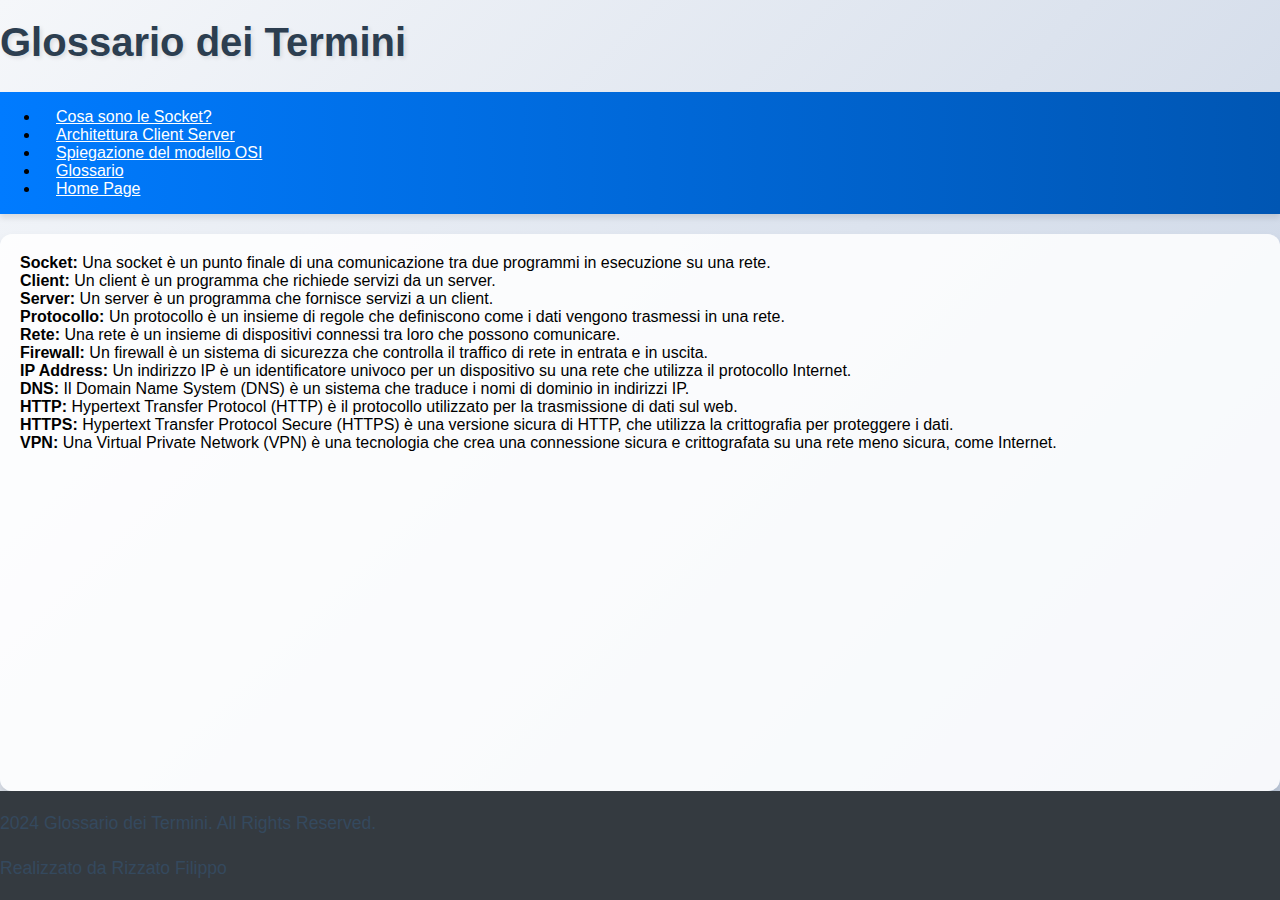
<file: glossario.html>
<!DOCTYPE html>
<html lang="it">
<head>
    <meta charset="UTF-8">
    <meta name="viewport" content="width=device-width, initial-scale=1.0">
    <link rel="stylesheet" href="style.css">
    <link href="https://cdn.jsdelivr.net/npm/bootstrap@5.0.2/dist/css/bootstrap.min.css" rel="stylesheet" integrity="sha384-EVSTQN3/azprG1Anm3QDgpJLIm9Nao0Yz1ztcQTwFspd3yD65VohhpuuCOmLASjC" crossorigin="anonymous">
    <title>Glossario dei Termini</title>
</head>
<body>
<div class="text-center mb-4">
    <h1 id="header-title"></h1>
</div>
<nav class="navbar navbar-expand-sm custom-navbar">
    <div class="container-fluid">
        <ul class="navbar-nav mx-auto" id="navbar-links"></ul>
    </div>
</nav>

<div class="container mt-4" id="content-container"></div>

<!-- Footer -->
<footer class="bg-dark text-white text-center py-4 mt-5">
    <p id="footer-text"></p>
    <p id="footer-author"></p>
</footer>

<script>
    // Fetch the content from the JSON file
    fetch('GL.json')
        .then(response => response.json())
        .then(data => {
            document.getElementById('header-title').textContent = data.header.title;

            const navbarLinks = document.getElementById('navbar-links');
            data.navbar.links.forEach(link => {
                const li = document.createElement('li');
                li.className = 'nav-item';
                const a = document.createElement('a');
                a.className = 'nav-link';
                a.href = link.href;
                a.textContent = link.text;
                li.appendChild(a);
                navbarLinks.appendChild(li);
            });

            const contentContainer = document.getElementById('content-container');
            const termsList = document.createElement('div');
            termsList.className = 'row mb-3';
            const colDiv = document.createElement('div');
            colDiv.className = 'col-12';

            data.content.terms.forEach(term => {
                const termDiv = document.createElement('div');
                termDiv.className = 'mb-2';
                const termTitle = document.createElement('strong');
                termTitle.textContent = term.term + ": ";
                const termDefinition = document.createElement('span');
                termDefinition.textContent = term.definition;
                termDiv.appendChild(termTitle);
                termDiv.appendChild(termDefinition);
                colDiv.appendChild(termDiv);
            });

            termsList.appendChild(colDiv);
            contentContainer.appendChild(termsList);

            document.getElementById('footer-text').textContent = data.footer.text;
            document.getElementById('footer-author').textContent = data.footer.author;
        })
        .catch(error => console.error('Error loading JSON:', error));
</script>

<script src="https://cdn.jsdelivr.net/npm/bootstrap@5.0.2/dist/js/bootstrap.bundle.min.js" integrity="sha384-cVKIPhG81rKrOSn0" crossorigin="anonymous"></script>
</body>
</html>
</file>
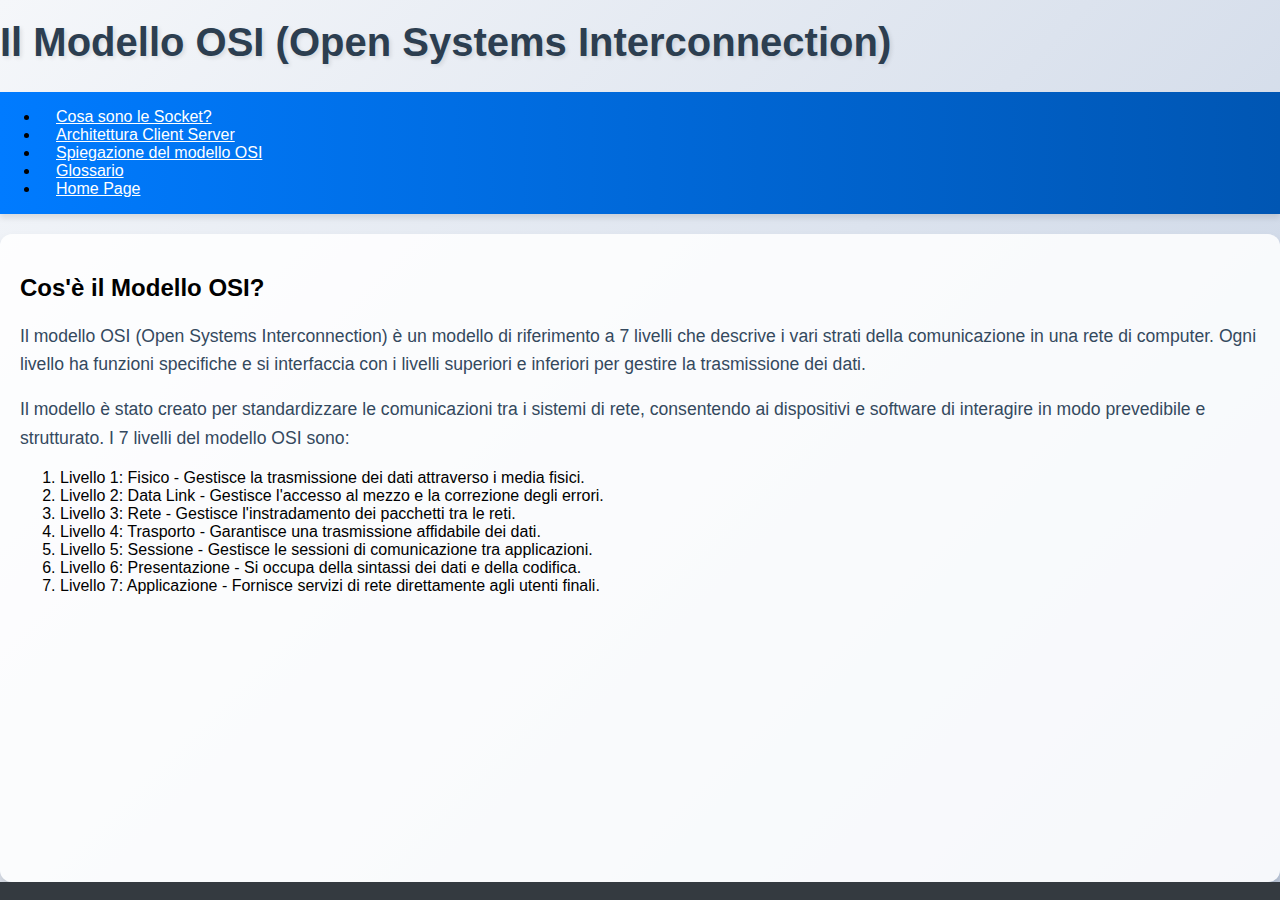
<file: OSI.html>
<!DOCTYPE html>
<html lang="it">
<head>
    <meta charset="UTF-8">
    <meta name="viewport" content="width=device-width, initial-scale=1.0">
    <link rel="stylesheet" href="style.css">
    <link href="https://cdn.jsdelivr.net/npm/bootstrap@5.0.2/dist/css/bootstrap.min.css" rel="stylesheet" integrity="sha384-EVSTQN3/azprG1Anm3QDgpJLIm9Nao0Yz1ztcQTwFspd3yD65VohhpuuCOmLASjC" crossorigin="anonymous">
    <title>Modello OSI</title>
</head>
<body>
<div class="text-center mb-4">
    <h1 id="header-title"></h1>
</div>
<nav class="navbar navbar-expand-sm custom-navbar">
    <div class="container-fluid">
        <ul class="navbar-nav mx-auto" id="navbar-links"></ul>
    </div>
</nav>

<div class="container mt-4" id="content-container"></div>

<!-- Footer -->
<footer class="bg-dark text-white text-center py-4 mt-5">
    <p id="footer-text"></p>
    <p id="footer-author"></p>
</footer>

<script>
    // Fetch the content from the JSON file
    fetch('OS.json')
        .then(response => {
            if (!response.ok) {
                throw new Error('Network response was not ok');
            }
            return response.json();
        })
        .then(data => {
            // Set header title
            const headerTitle = document.getElementById('header-title');
            if (headerTitle) {
                headerTitle.textContent = data.header.title;
            }

            // Build navbar links
            const navbarLinks = document.getElementById('navbar-links');
            if (navbarLinks) {
                data.navbar.links.forEach(link => {
                    const li = document.createElement('li');
                    li.className = 'nav-item';
                    const a = document.createElement('a');
                    a.className = 'nav-link';
                    a.href = link.href;
                    a.textContent = link.text;
                    li.appendChild(a);
                    navbarLinks.appendChild(li);
                });
            }

            // Build content sections
            const contentContainer = document.getElementById('content-container');
            if (contentContainer) {
                data.content.sections.forEach(section => {
                    const sectionDiv = document.createElement('div');
                    sectionDiv.className = 'row mb-3';
                    const colDiv = document.createElement('div');
                    colDiv.className = 'col-12';

                    // Add section title
                    const sectionTitle = document.createElement('h2');
                    sectionTitle.textContent = section.title;
                    colDiv.appendChild(sectionTitle);

                    // Add paragraphs
                    section.paragraphs.forEach(paragraph => {
                        const p = document.createElement('p');
                        p.textContent = paragraph;
                        colDiv.appendChild(p);
                    });

                    // Add list if present
                    if (section.list) {
                        const ol = document.createElement('ol');
                        section.list.forEach(item => {
                            const li = document.createElement('li');
                            li.innerHTML = item;
                            ol.appendChild(li);
                        });
                        colDiv.appendChild(ol);
                    }

                    // Add image if present
                    if (section.image) {
                        const imgDiv = document.createElement('div');
                        imgDiv.className = 'text-center';

                        const img = document.createElement('img');
                        img.src = section.image.src;
                        img.alt = section.image.alt;
                        img.className = 'img-fluid shadow-sm';

                        // Handle image loading errors with fallback
                        img.onerror = function() {
                            img.src = 'fallback-image.png'; // Use a local fallback image
                            img.alt = 'Immagine non disponibile';
                            console.error('Errore nel caricamento dell\'immagine, usando l\'immagine di fallback');
                        };

                        imgDiv.appendChild(img);

                        const caption = document.createElement('p');
                        caption.className = 'mt-2';
                        caption.textContent = section.caption;
                        imgDiv.appendChild(caption);

                        colDiv.appendChild(imgDiv);
                    }

                    sectionDiv.appendChild(colDiv);
                    contentContainer.appendChild(sectionDiv);
                });
            }

            // Set footer text and author
            const footerText = document.getElementById('footer-text');
            if (footerText) {
                footerText.textContent = data.footer.text;
            }
            const footerAuthor = document.getElementById('footer-author');
            if (footerAuthor) {
                footerAuthor.textContent = data.footer.author;
            }
        })
        .catch(error => console.error('Error loading JSON:', error));
</script>

<script src="https://cdn.jsdelivr.net/npm/bootstrap@5.0.2/dist/js/bootstrap.bundle.min.js" integrity="sha384-cVKIPhG81rKrOSn0" crossorigin="anonymous"></script>
</body>
</html>
</file>
<file: style.css>
/* Stile generale */
body {
    font-family: 'Roboto', sans-serif;
    background: linear-gradient(135deg, #f5f7fa, #c3cfe2);
    margin: 0;
    padding: 0;
}

/* Titolo principale */
h1 {
    color: #2c3e50;
    margin-top: 20px;
    text-shadow: 2px 2px 4px rgba(0, 0, 0, 0.1);
    font-size: 2.5rem;
}

/* Navbar personalizzata */
nav.custom-navbar {
    background: linear-gradient(90deg, #007bff, #0056b3);
    box-shadow: 0 4px 6px rgba(0, 0, 0, 0.1);
}

nav.custom-navbar .nav-link {
    color: #fff;
    font-weight: 500;
    padding: 8px 16px;
    transition: background-color 0.3s ease, color 0.3s ease;
}

nav.custom-navbar .nav-link:hover {
    background-color: #cce5ff;
    color: #0056b3;
    border-radius: 8px;
}

nav.custom-navbar .nav-link.disabled {
    color: #ccc;
}

/* Contenitore centrale */
.container {
    background: rgba(255, 255, 255, 0.85);
    border-radius: 12px;
    padding: 20px;
    box-shadow: 0 8px 12px rgba(0, 0, 0, 0.15);
    margin-top: 20px;
    animation: fadeIn 1s ease-out;
}

/* Paragrafi */
p {
    font-size: 1.1rem;
    color: #34495e;
    line-height: 1.6;
}

/* Immagini */
/*img {
    border: 3px solid #007bff;
    border-radius: 12px;
    transition: transform 0.3s ease, box-shadow 0.3s ease;
}*/

img:hover {
    transform: scale(1.1);
    box-shadow: 0 6px 12px rgba(0, 0, 0, 0.25);
}

/* Effetti aggiuntivi */
@keyframes fadeIn {
    from {
        opacity: 0;
        transform: translateY(-20px);
    }
    to {
        opacity: 1;
        transform: translateY(0);
    }
}

/* Pulsanti opzionali */
button {
    background: linear-gradient(45deg, #6a11cb, #2575fc);
    color: #fff;
    border: none;
    padding: 10px 20px;
    border-radius: 8px;
    font-size: 1rem;
    transition: background 0.3s ease, transform 0.2s ease;
    cursor: pointer;
}

button:hover {
    background: linear-gradient(45deg, #2575fc, #6a11cb);
    transform: scale(1.05);
}

button:focus {
    outline: none;
    box-shadow: 0 0 4px #2575fc;
}
body {
    display: flex;
    flex-direction: column;
    min-height: 100vh; /* Il body deve occupare l'intera altezza della finestra */
    margin: 0; /* Rimuove il margine di default */
}

.container.mt-4 {
    flex-grow: 1; /* Consente alla container di espandersi e occupare lo spazio disponibile */
    overflow-y: auto; /* Permette lo scrolling verticale se il contenuto è troppo grande */
}

footer {
    margin-top: auto; /* Spinge il footer verso il basso */
    background-color: #343a40; /* Aggiungi un colore di sfondo per il footer */
}
.custom-carousel img {
    object-fit: cover;
    height: 400px;
}
.section-content {
    display: flex;
    justify-content: space-between;
    margin-top: 20px;
}
.section-content .left-column {
    width: 48%;
}
.section-content .right-column {
    width: 48%;
}
.carousel-item img {
    display: block;
    margin: 0 auto;
    max-width: 100%;
    max-height: 500px;
    object-fit: cover;
    border-radius: 10px;
}
body {
    background-color: #f8f9fa;
}
.glossary-item {
    margin-bottom: 20px;
    padding: 20px;
    background-color: #fff;
    border: 1px solid #ddd;
    border-radius: 5px;
}
.glossary-title {
    font-weight: bold;
    color: #007bff;
}

 #manualSlideshow img {
     width: 800px; /* Imposta la larghezza desiderata */
     height: 400px; /* Imposta l'altezza desiderata */
     object-fit: cover; /* Mantiene le proporzioni dell'immagine */
 }
</file>
